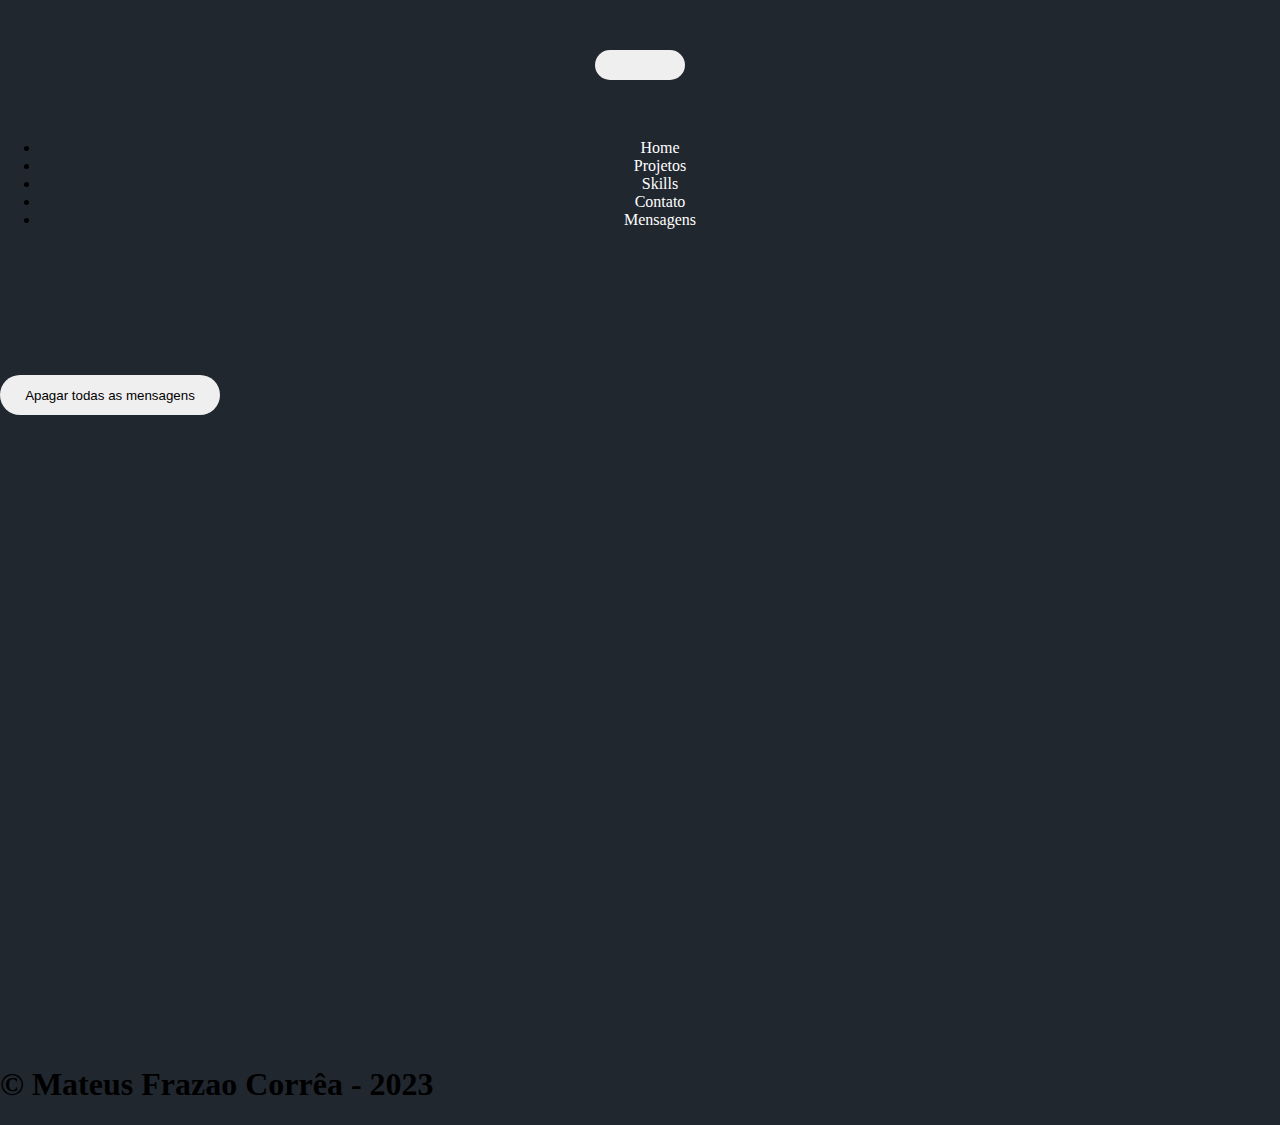
<file: mensagens.html>
<!DOCTYPE html>
<html lang="pt-br">
  <head>
    <!-- Meta tags Obrigatórias -->
    <meta charset="utf-8" />
    <meta
      name="viewport"
      content="width=device-width, initial-scale=1, shrink-to-fit=no"
    />

    <!-- Bootstrap CSS -->
    <link
      rel="stylesheet"
      href="https://stackpath.bootstrapcdn.com/bootstrap/4.1.3/css/bootstrap.min.css"
      integrity="sha384-MCw98/SFnGE8fJT3GXwEOngsV7Zt27NXFoaoApmYm81iuXoPkFOJwJ8ERdknLPMO"
      crossorigin="anonymous"
    />
    <link rel="stylesheet" href="./src/styles/mensagem.css" />
    <link rel="stylesheet" href="./src/styles/principal.css" />
    <title></title>
  </head>
  <body class="d-flex flex-column justify-content-center align-items-center">
    <header>
      <nav class="navbar navbar-expand-lg navbar-dark ">
        <a class="navbar-brand" href="#"></a>
        <button class="navbar-toggler" type="button" data-bs-toggle="collapse" data-bs-target="#navbarNav" aria-controls="navbarNav" aria-expanded="false" aria-label="Toggle navigation">
          <span class="navbar-toggler-icon"></span>
        </button>
      
        <div class="collapse navbar-collapse justify-content-center" id="navbarNav">
          <ul class="navbar-nav">
            <li class="nav-item">
              <a class="nav-link linknavbar" href="#">Home</a>
            </li>
            <li class="nav-item">
              <a class="nav-link linknavbar" href="./projetos.html">Projetos</a>
            </li>
            <li class="nav-item">
              <a class="nav-link linknavbar" href="./skills.html">Skills</a>
            </li>
            <li class="nav-item">
              <a class="nav-link linknavbar" href="./contato.html">Contato</a>
            </li>
            <li class="nav-item">
              <a class="nav-link linknavbar" href="./mensagens.html">Mensagens</a>
            </li>
          </ul>
        </div>
      </nav>
    </header>
    <section>
      <button type="button" class="btn btn-light btn-todos" onclick="limpar()">Apagar todas as mensagens</button>
    </section>
    <main
      id="containerCards"
      class="d-flex flex-row justify-content-center align-items-center"
    >
   
    </main>
    <footer>
      <div class="desc-footer">
        <h1>© Mateus Frazao Corrêa - 2023</h1>
      </div>
    </footer>
    <!-- JavaScript (Opcional) -->
    <!-- jQuery primeiro, depois Popper.js, depois Bootstrap JS -->
    <script src="./src/scripts/mensagens.js"></script>
    <script
      src="https://code.jquery.com/jquery-3.3.1.slim.min.js"
      integrity="sha384-q8i/X+965DzO0rT7abK41JStQIAqVgRVzpbzo5smXKp4YfRvH+8abtTE1Pi6jizo"
      crossorigin="anonymous"
    ></script>
    <script
      src="https://cdnjs.cloudflare.com/ajax/libs/popper.js/1.14.3/umd/popper.min.js"
      integrity="sha384-ZMP7rVo3mIykV+2+9J3UJ46jBk0WLaUAdn689aCwoqbBJiSnjAK/l8WvCWPIPm49"
      crossorigin="anonymous"
    ></script>
    <script
      src="https://stackpath.bootstrapcdn.com/bootstrap/4.1.3/js/bootstrap.min.js"
      integrity="sha384-ChfqqxuZUCnJSK3+MXmPNIyE6ZbWh2IMqE241rYiqJxyMiZ6OW/JmZQ5stwEULTy"
      crossorigin="anonymous"
    ></script>
  </body>
</html>
</file>
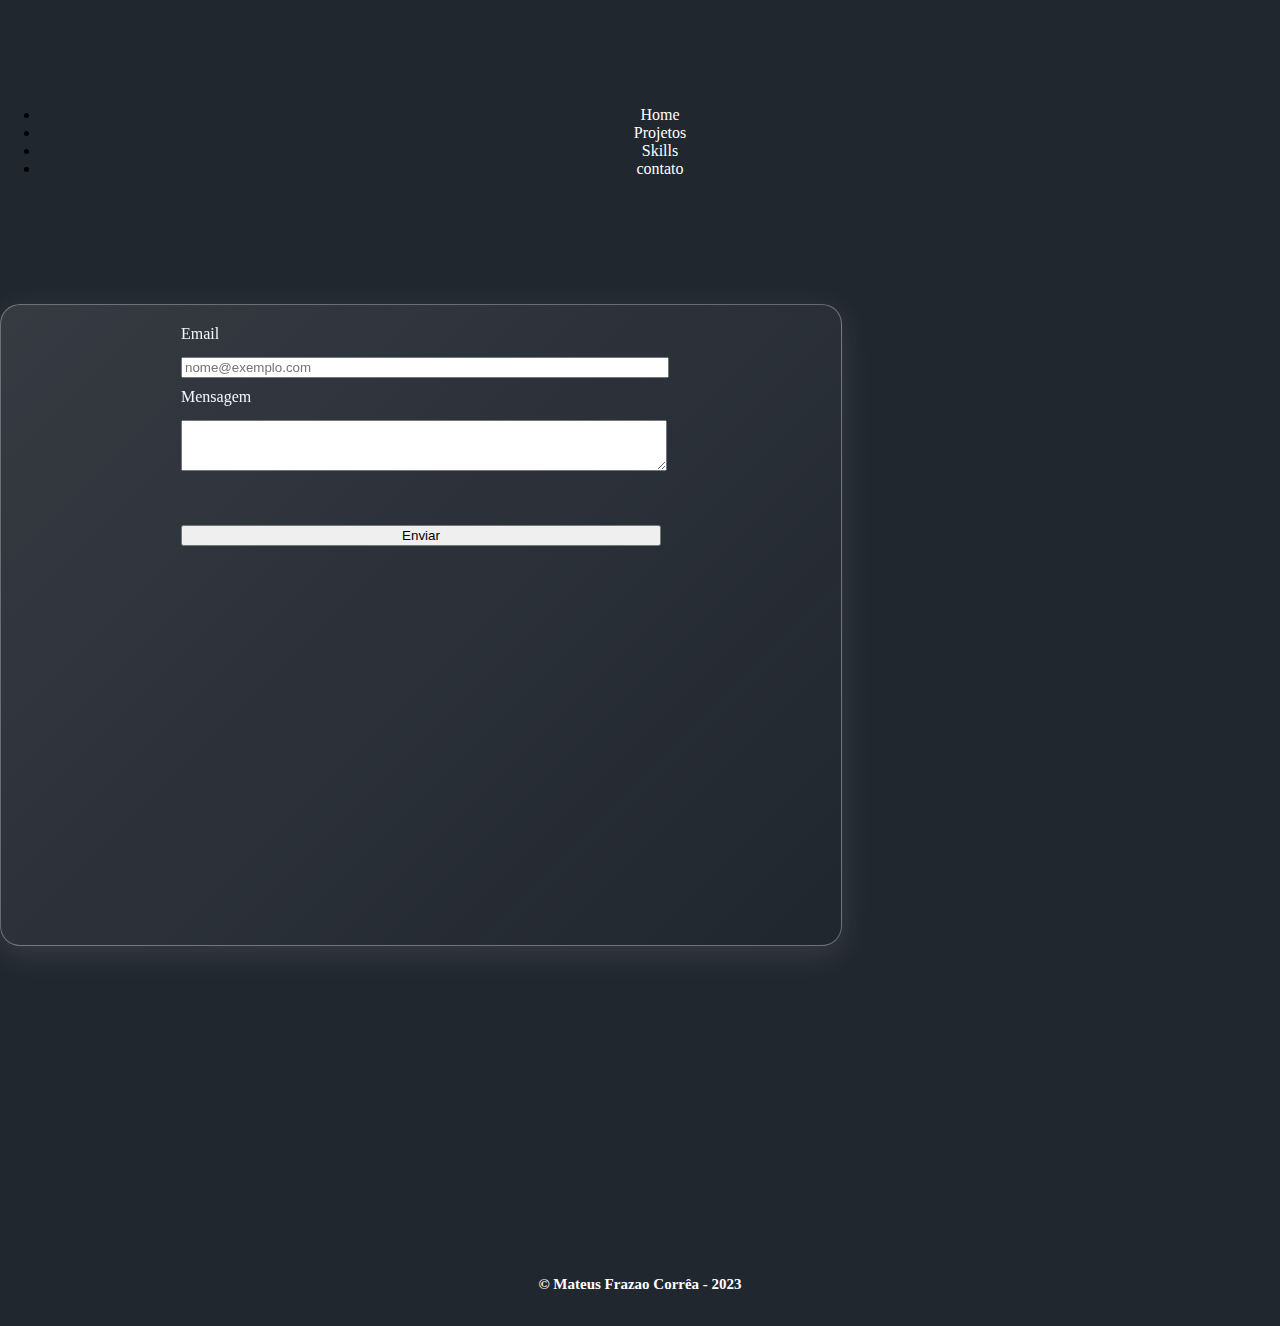
<file: src/contato.html>
<!DOCTYPE html>
<html lang="pt-br">
  <head>
    <!-- Meta tags Obrigatórias -->
    <meta charset="utf-8">
    <meta name="viewport" content="width=device-width, initial-scale=1, shrink-to-fit=no">

    <!-- Bootstrap CSS -->
    <link rel="stylesheet" href="https://stackpath.bootstrapcdn.com/bootstrap/4.1.3/css/bootstrap.min.css" integrity="sha384-MCw98/SFnGE8fJT3GXwEOngsV7Zt27NXFoaoApmYm81iuXoPkFOJwJ8ERdknLPMO" crossorigin="anonymous">
    <link rel="stylesheet" href="/src/styles/contato.css">
    <link rel="stylesheet" href="/src/styles/principal.css">
    <title>Contato</title>
  </head>
  <body class="d-flex flex-column justify-content-center align-items-center ">
    <header>
        <nav class="navbar">
           <ul class="nav justify-content-center navbar">
                  <li class="nav-item">
                      <a class="nav-link" href="/src/index.html">Home</a>
                  </li>
                  <li class="nav-item">
                      <a class="nav-link" href="/src/projetos.html">Projetos</a>
                  </li>
                  <li class="nav-item">
                      <a class="nav-link" href="/src/skills.html">Skills</a>
                  </li>
                  <li class="nav-item">
                      <a class="nav-link" href="/src/contato.html">contato</a>
                  </li>
          </ul>
       </nav>
   </header>
    <main class="d-flex justify-content-center align-items-center formulario">
        <form class="d-flex flex-column align-items-center justify-content-center">
            <div class="form-group">
              <label for="exampleFormControlInput1">Email</label>
              <input type="email" class="form-control form-botton bottons" id="exampleFormControlInput1" placeholder="nome@exemplo.com">
            </div>
            <div class="form-group">
              <label for="exampleFormControlTextarea1">Mensagem</label>
              <textarea class="form-control form-botton bottons" id="exampleFormControlTextarea1" rows="3"></textarea>
            </div>
            <div class="btao">
                <button type="button" class="btn btn-dark btn-enviar ">Enviar</button>
            </div>
        </form>
    </main>
    <footer>
        <div class="desc-footer">
          <h1>© Mateus Frazao Corrêa - 2023</h1>
        </div>
      </footer>
    <!-- JavaScript (Opcional) -->
    <!-- jQuery primeiro, depois Popper.js, depois Bootstrap JS -->
    <script src="https://code.jquery.com/jquery-3.3.1.slim.min.js" integrity="sha384-q8i/X+965DzO0rT7abK41JStQIAqVgRVzpbzo5smXKp4YfRvH+8abtTE1Pi6jizo" crossorigin="anonymous"></script>
    <script src="https://cdnjs.cloudflare.com/ajax/libs/popper.js/1.14.3/umd/popper.min.js" integrity="sha384-ZMP7rVo3mIykV+2+9J3UJ46jBk0WLaUAdn689aCwoqbBJiSnjAK/l8WvCWPIPm49" crossorigin="anonymous"></script>
    <script src="https://stackpath.bootstrapcdn.com/bootstrap/4.1.3/js/bootstrap.min.js" integrity="sha384-ChfqqxuZUCnJSK3+MXmPNIyE6ZbWh2IMqE241rYiqJxyMiZ6OW/JmZQ5stwEULTy" crossorigin="anonymous"></script>
  </body>
</html>
</file>
<file: src/styles/mensagem.css>
body {
  width: 100%;
  height: 100%;
  background-color: #1f252d;
  margin: 0;
}

header{
  padding-top: 50px;
  padding-bottom: 50px;
}

header a {
  color: aliceblue;
}

header nav ul {
  padding-top: 40px;
}

main {
  width: 80vw;
  height: 70vh;
  /* height: 800px; */
  gap: 20px;
  flex-wrap: wrap;
}

.card {
  display: flex;
  flex-direction: column;
  justify-content: center;
  align-items: center;
  height: 25vh;
  gap: 10px;
  background: linear-gradient(
    135deg,
    rgba(240, 238, 238, 0.1),
    rgba(255, 255, 255, 0)
  );
  backdrop-filter: blur(10px);
  -webkit-backdrop-filter: blur(10px);
  border-radius: 20px;
  transition: transform 0.3s ease;
  border: 1px solid rgba(255, 255, 255, 0.322);
  box-shadow: 0 8px 32px 0 rgba(216, 218, 217, 0.13);
  overflow-wrap: break-word; /* Quebra automaticamente palavras grandes */
  word-break: break-word;
}

.text {
  color: white;
  font-size: 10px;
}

button {
  width: 90px;
  height: 30px;
  border: none;
  border-radius: 40px;
  cursor: pointer;
}

.text {
  font-size: 20px;
  /* text-align: center; */
}

section{
  padding-top: 120px;
}

.btn-todos {
   width: 220px;
   height: 40px;
}
</file>
<file: src/styles/principal.css>
/* Estilizações gerais para todas as paginas */

body {
    width: 100%;
    height: 100%;
    background-color: #21272F;

}

header {
    padding: 10px 0;
    text-align: center;
    padding-top: 50px;
    /* padding-bottom: 200px; */
}


header .navbar a {
    color: white;
    position: relative;
    text-decoration: none; /* Remove a sublinha padrão */
    
}

/* header .navbar  {
   margin-bottom: 120px;
} */

.modal-header, .modal-footer ,.modal-body {
    color: white;
    background-color: #101316dc; ;
    border: none; /* Remove a linha entre header e body, e entre body e footer */   
    text-decoration: none;
}

.modal-footer a{
    color: white;
    text-decoration: none;
}
/* Transições */

.modal-footer button{
    background-color: #143b6e;
}

header .navbar a::after {
    content: "";
    position: absolute;
    left: 0;
    bottom: 0;
    width: 0;
    height: 2px;
    background-color: #03B08B; /* Cor da linha */
    transition: width 0.6s ease; /* Transição suave */
}

header .navbar a:hover::after {
    width: 100%; /* Expande a linha ao passar o mouse */
}
</file>
<file: src/styles/contato.css>
body {
    width: 100%;
    height: 100%;
    background-color: #1F252D;
    margin: 0;
}

header{
    padding-top: 50px;
    padding-bottom: 50px;
}

header a {
    color: aliceblue;
}

header nav ul {
    padding-top: 40px;
}

main {
    width: 80%; /* Aumenta a largura para 80% da tela */
    max-width: 800px; /* Limita o tamanho máximo */
    height: 600px;
    margin-top: 100px;
    background: linear-gradient(135deg, rgba(240, 238, 238, 0.1), rgba(255, 255, 255, 0));
    backdrop-filter: blur(10px);
    -webkit-backdrop-filter: blur(10px);
    border-radius: 20px;
    cursor: pointer;
    transition: transform 0.3s ease;
    border: 1px solid rgba(255, 255, 255, 0.322);
    box-shadow: 0 8px 32px 0 rgba(216, 218, 217, 0.13);
    padding: 20px;
}

main form {
    width: 100%; /* O formulário agora ocupa 100% da largura disponível */
    color: aliceblue;
    display: flex;
    flex-direction: column;
    gap: 10px;
    align-items: center;
}

main form .form-botton {
    width: 100%; /* Ajusta a largura para 100% */
   
    margin-top: 14px;
}

.form-group{
    width: 60%;
}

footer {
    width: 100%;
    height: 60px;
    padding-top: 20px;
    margin-top: 300px;
    text-align: center;
}

footer h1 {
    color: white;
    font-size: 15px;
}

.btao{
    padding-top: 40px;
    width: 60%;
}

.btn-enviar {
   width: 100%;
}

/* Responsividade para telas menores que 768px */
@media (max-width: 768px) {
    main {
        width: 90%; /* Ajusta para 90% em telas menores */
        margin-top: 50px;
    }

    main form .form-botton {
        width: 100%; /* Ajusta os inputs para ocuparem toda a largura da tela */
    }

    footer h1 {
        font-size: 12px; /* Reduz o tamanho da fonte no rodapé */
    }
}
</file>
